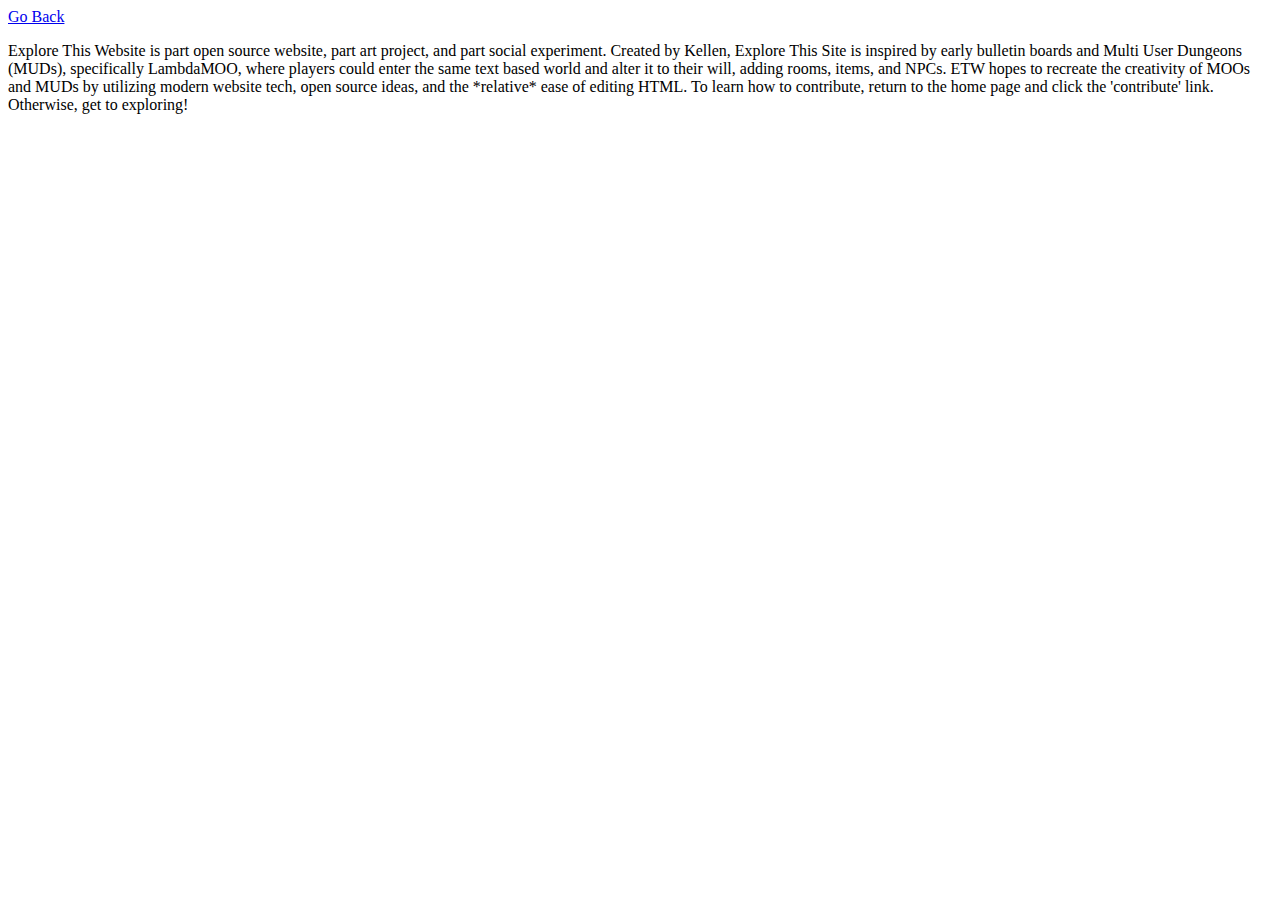
<file: about/index.html>
<!DOCTYPE html>
<html lang="en">
<head>
    <meta charset="UTF-8">
    <meta name="viewport" content="width=device-width, initial-scale=1.0">
    <title>Explore This Website</title>
</head>
<body>
    <a href="../index.html">Go Back</a>
    <br>
    <p>Explore This Website is part open source website, part art project, and part social experiment. Created by Kellen, Explore This Site is inspired by early bulletin boards and Multi User Dungeons (MUDs), specifically LambdaMOO, where players could enter the same text based world and alter it to their will, adding rooms, items, and NPCs. ETW hopes to recreate the creativity of MOOs and MUDs by utilizing modern website tech, open source ideas, and the *relative* ease of editing HTML. To learn how to contribute, return to the home page and click the 'contribute' link. Otherwise, get to exploring!</p>
</body>
</html>
</file>
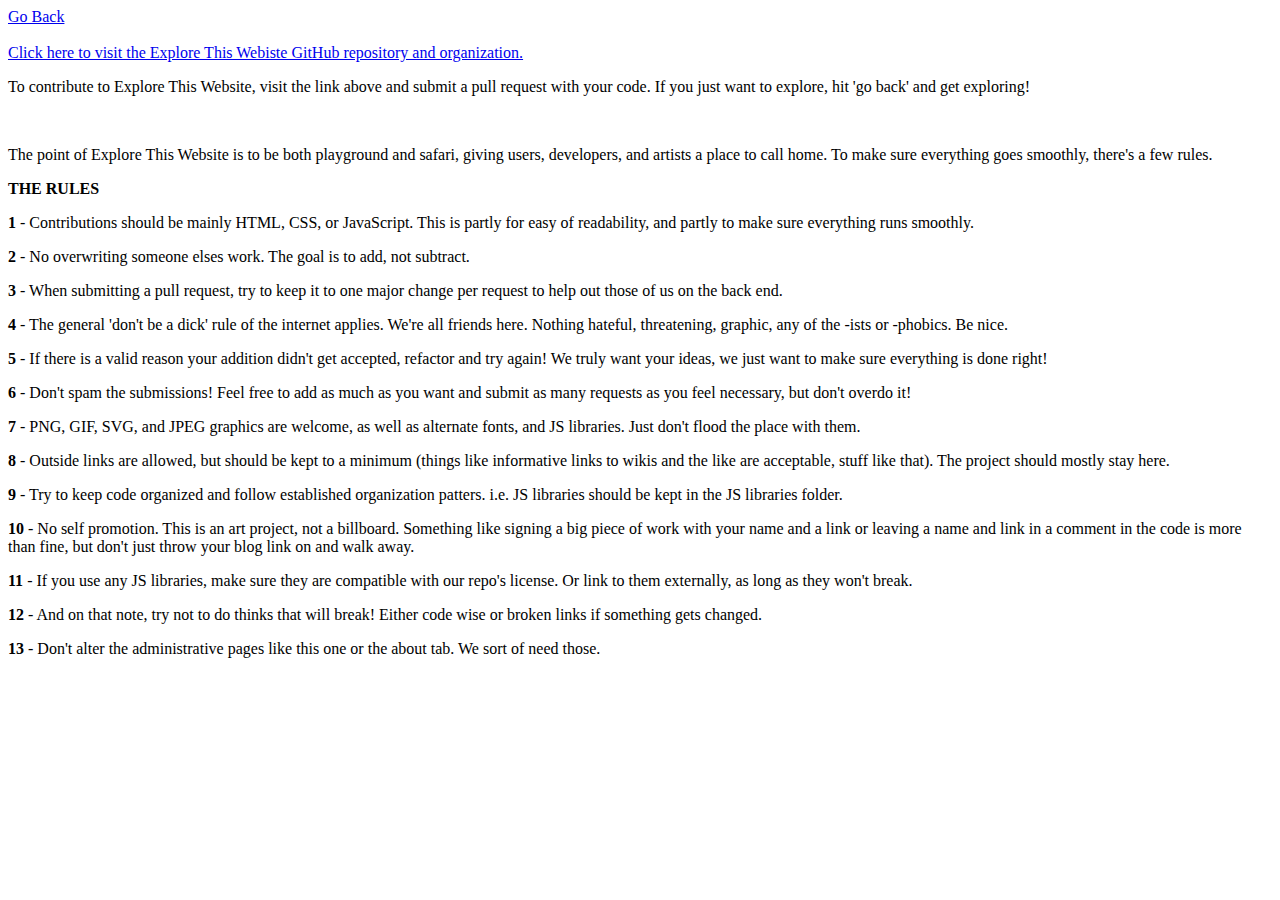
<file: contribute/index.html>
<!DOCTYPE html>
<html lang="en">
<head>
    <meta charset="UTF-8">
    <meta name="viewport" content="width=device-width, initial-scale=1.0">
    <title>Explore This Website</title>
</head>
<body>
    
    <a href="../index.html">Go Back</a>
    <br>
    <br>
    <a href="https://github.com/Explore-This-Website/Explore-This-Website">Click here to visit the Explore This Webiste GitHub repository and organization.</a>
    <br>
    <p>To contribute to Explore This Website, visit the link above and submit a pull request with your code. If you just want to explore, hit 'go back' and get exploring!</p>
    <br>
    <p>The point of Explore This Website is to be both playground and safari, giving users, developers, and artists a place to call home. To make sure everything goes smoothly, there's a few rules.</p>
    <p><b>THE RULES</b></p>
    <p><b>1</b> - Contributions should be mainly HTML, CSS, or JavaScript. This is partly for easy of readability, and partly to make sure everything runs smoothly.</p>
    <p><b>2</b> - No overwriting someone elses work. The goal is to add, not subtract.</p>
    <p><b>3</b> - When submitting a pull request, try to keep it to one major change per request to help out those of us on the back end.</p>
    <p><b>4</b> - The general 'don't be a dick' rule of the internet applies. We're all friends here. Nothing hateful, threatening, graphic, any of the -ists or -phobics. Be nice.</p>
    <p><b>5</b> - If there is a valid reason your addition didn't get accepted, refactor and try again! We truly want your ideas, we just want to make sure everything is done right!</p>
    <p><b>6</b> - Don't spam the submissions! Feel free to add as much as you want and submit as many requests as you feel necessary, but don't overdo it!</p>
    <p><b>7</b> - PNG, GIF, SVG, and JPEG graphics are welcome, as well as alternate fonts, and JS libraries. Just don't flood the place with them.</p>
    <p><b>8</b> - Outside links are allowed, but should be kept to a minimum (things like informative links to wikis and the like are acceptable, stuff like that). The project should mostly stay here.</p>
    <p><b>9</b> - Try to keep code organized and follow established organization patters. i.e. JS libraries should be kept in the JS libraries folder.</p>
    <p><b>10</b> - No self promotion. This is an art project, not a billboard. Something like signing a big piece of work with your name and a link or leaving a name and link in a comment in the code is more than fine, but don't just throw your blog link on and walk away.</p>
    <p><b>11</b> - If you use any JS libraries, make sure they are compatible with our repo's license. Or link to them externally, as long as they won't break.</p>
    <p><b>12</b> - And on that note, try not to do thinks that will break! Either code wise or broken links if something gets changed.</p>
    <p><b>13</b> - Don't alter the administrative pages like this one or the about tab. We sort of need those.</p>
</body>
</html>
</file>
